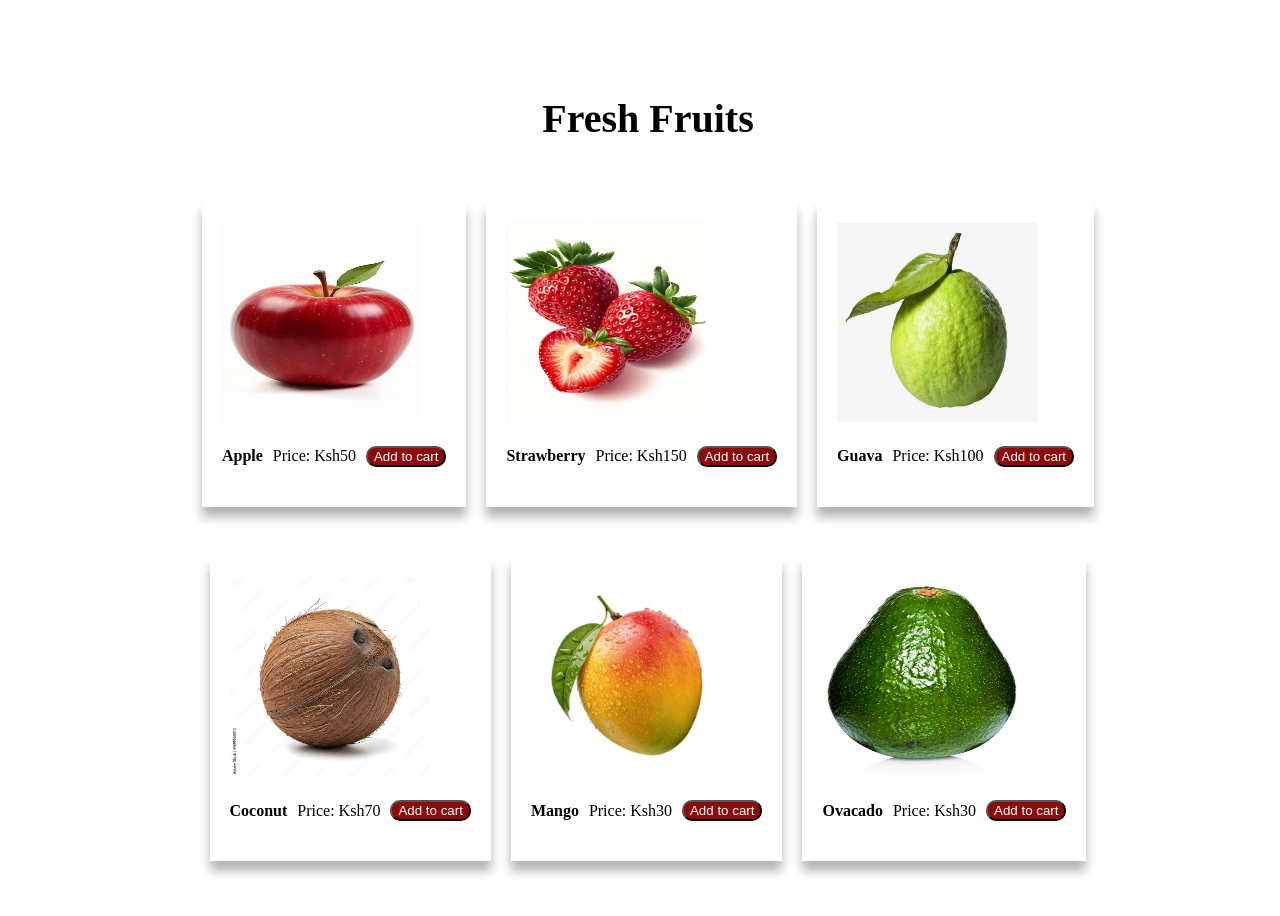
<file: index.html>
<!DOCTYPE html>
<html lang="en">
<head>
    <meta charset="UTF-8">
    <meta name="viewport" content="width=device-width, initial-scale=1.0">
    <title>Document</title>
    <link rel="stylesheet" href="asss01.css">
</head>
<body>
    <div class="flex-container">
        <h3>Fresh Fruits</h3>
        <div class="box">

            <div class="sub-box">
                <div class="img-container">
                    <img src="./Apple.jpg" alt="">
                    <div class="fruit-des">
                        <h4>Apple</h4>
                        <p>Price: Ksh50</p>
                        <div class="btn-div"><button class="btn">Add to cart</button></div> 
                    </div>
                </div>
            <div class="img-container">
                <img src="./Strawberry.jpg" alt="">
                 <div class="fruit-des">
                    <h4>Strawberry</h4>
                    <p>Price: Ksh150</p>
                    <div class="btn-div"><button class="btn">Add to cart</button></div>                  
                </div>
            </div>
            <div class="img-container">
                <img src="./Guava.jpg" alt="">
                 <div class="fruit-des">
                    <h4>Guava</h4>
                    <p>Price: Ksh100</p>
                    <div class="btn-div"><button class="btn">Add to cart</button></div>
                </div>
            </div>
            </div>



            <div class="sub-box">
                <div class="img-container">
                <img src="./Coconut.jpg" alt="">
                    <div class="fruit-des">
                        <h4>Coconut</h4>
                        <p>Price: Ksh70</p>
                    <div class="btn-div"><button class="btn">Add to cart</button></div>
                </div>
            </div>
            <div class="img-container">
                <img src="./Mango.jpg" alt="">
                 <div class="fruit-des">
                    <h4>Mango</h4>
                    <p>Price: Ksh30</p>
                    <div class="btn-div"><button class="btn">Add to cart</button></div>
                </div>
            </div>
            <div class="img-container">
                <img src="./Ovacado.jpg" alt="">
                 <div class="fruit-des">
                    <h4>Ovacado</h4>
                    <p>Price: Ksh30</p>
                    <div class="btn-div"><button class="btn">Add to cart</button></div>
                </div>
            </div>
            </div>

            
             
            
        </div>
    </div>
</body>
</html>
</file>
<file: asss01.css>
img{
    width: 200px;
    height: 200px;
}

h3{
    font-size: large;
    display: flex;
    justify-content: cente;
}

.flex-container{
    width: 100vw;
    height: 100vh;
    display: flex;
    flex-direction: column;
    justify-content: center;
    align-items: center;
    gap: 20px;
}
.sub-box{
    display: flex;
    flex-direction: row;
    justify-content: center;
    align-items: center;
    gap: 20px;
}



.flex-container h3{
    font-size: 2.5rem;
}

.box{
     display: flex;
    justify-content: center;
    align-items: center;
    flex-direction: row;
    gap: 50px;
    flex-wrap: wrap;
    
}
.img-container{
    box-shadow: 0 10px 10px rgba(0, 0, 0, 0.3);
    padding: 20px;
}

.fruit-des{
    display: flex;
    justify-content: center;
    align-items: center;
    gap: 10px;
}

button{
    background-color: rgb(141, 10, 10);
    color: white;
    border-radius: 10px;
}
</file>
